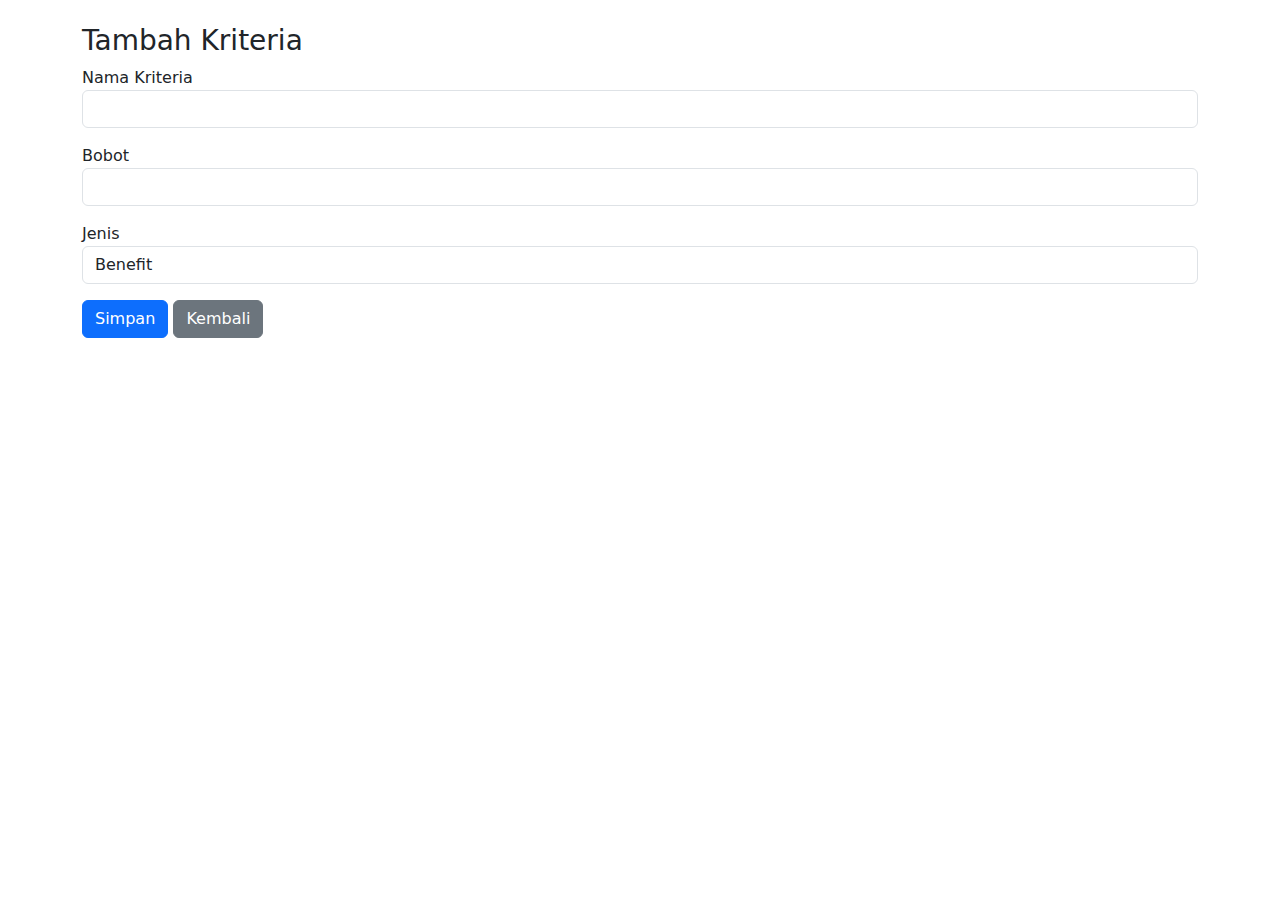
<file: criteria_form.html>
<!DOCTYPE html>
<html>
<head>
    <title>Tambah Kriteria</title>
    <link rel="stylesheet" href="https://cdn.jsdelivr.net/npm/bootstrap@5.3.2/dist/css/bootstrap.min.css">
</head>
<body class="container mt-4">

<h3>Tambah Kriteria</h3>

<form method="post">
    <div class="mb-3">
        <label>Nama Kriteria</label>
        <input type="text" name="nama_kriteria" class="form-control" required>
    </div>

    <div class="mb-3">
        <label>Bobot</label>
        <input type="number" step="0.01" name="bobot" class="form-control" required>
    </div>

    <div class="mb-3">
        <label>Jenis</label>
        <select name="jenis" class="form-control">
            <option value="benefit">Benefit</option>
            <option value="cost">Cost</option>
        </select>
    </div>

    <button class="btn btn-primary">Simpan</button>
    <a href="{{ url_for('criteria_list') }}" class="btn btn-secondary">Kembali</a>
</form>

</body>
</html>
</file>
